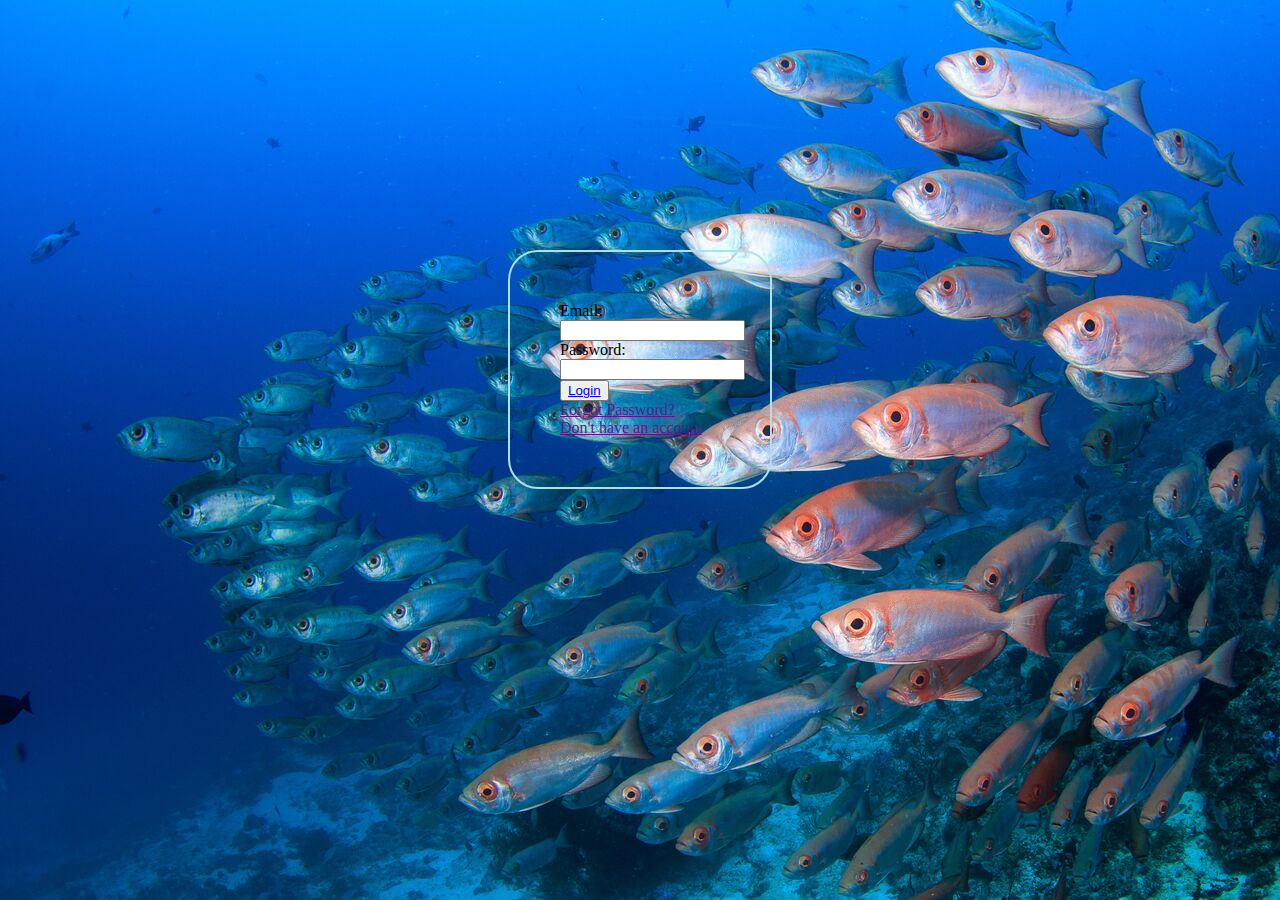
<file: index.html>
<!DOCTYPE html>
<html lang="en">
<head>
  <meta charset="UTF-8">
  <meta name="viewport" content="width=device-width, initial-scale=1.0">
  <title>FishMarket</title>
  <link rel="stylesheet" href="style/style.css">
</head>
<body class="login">
  <div class="loginpage">
    <form class="form" action="" method="">
      <!--action specifys where the data will be sent to-->
           <!--method specifys how the data will be transmitted-->
           <label for="email">Email:</label>
           <input type="text" id="email" email="email" required><br>
           <label for="password">Password:</label>
           <input type="text" id="password" name="password" required><br>
           <button><a href="home.html">Login</a></button>
    </form>
    <a href="">Forgot Password?</a><br>
    <a href="">Don't have an account</a>
  </div>
  
</body>
</html>
</file>
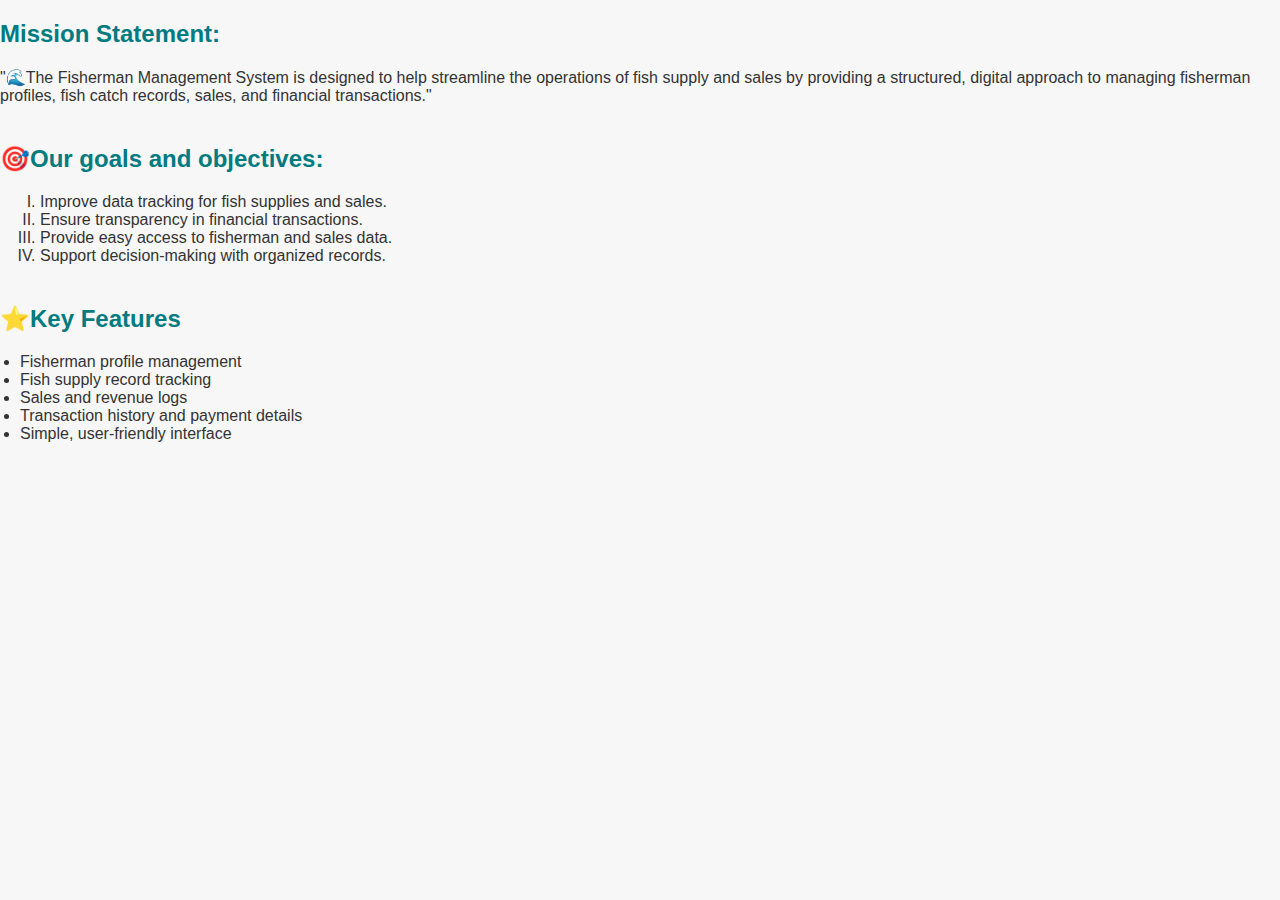
<file: about.html>
<!DOCTYPE html>
<html lang="en">
<head>
  <meta charset="UTF-8">
  <meta name="viewport" content="width=device-width, initial-scale=1.0">
  <title>About</title>
  <style>
  body {
    font-family: 'Segoe UI', sans-serif;
    margin: 0;
    padding: 0;
    background: #f7f7f7;
    color: #333;
  }
  .container {
    max-width: 900px;
    margin: auto;
    padding: 40px 20px;
  }
  h1, h2 {
    color: #007B7F;
  }
  .section {
    margin-bottom: 40px;
  }
  ul {
    padding-left: 20px;
  }
  footer {
    text-align: center;
    padding: 20px;
    background: #007B7F;
    color: #fff;
  }
</style>
</head>
<body>
    <div class="section">
      <h2>Mission Statement:</h2>
      <p>"🌊The Fisherman Management System is designed to help streamline the operations of fish supply and sales by providing a structured, digital approach to managing fisherman profiles, fish catch records, sales, and financial transactions."</p>
    </div>

    <div class="section">
      <h2>🎯Our goals and objectives:</h2>
      <ol type="I" >
         <li>Improve data tracking for fish supplies and sales.</li>
         <li>Ensure transparency in financial transactions.</li>
         <li>Provide easy access to fisherman and sales data.</li>
         <li>Support decision-making with organized records.</li>
      </ol>
    </div>
  

  <div class="section">
    <h2>⭐Key Features</h2>
    <ul>
      <li>Fisherman profile management</li>
      <li>Fish supply record tracking</li>
      <li>Sales and revenue logs</li>
      <li>Transaction history and payment details</li>
      <li>Simple, user-friendly interface</li>
    </ul>
  </div>
</body>
</html>
</file>
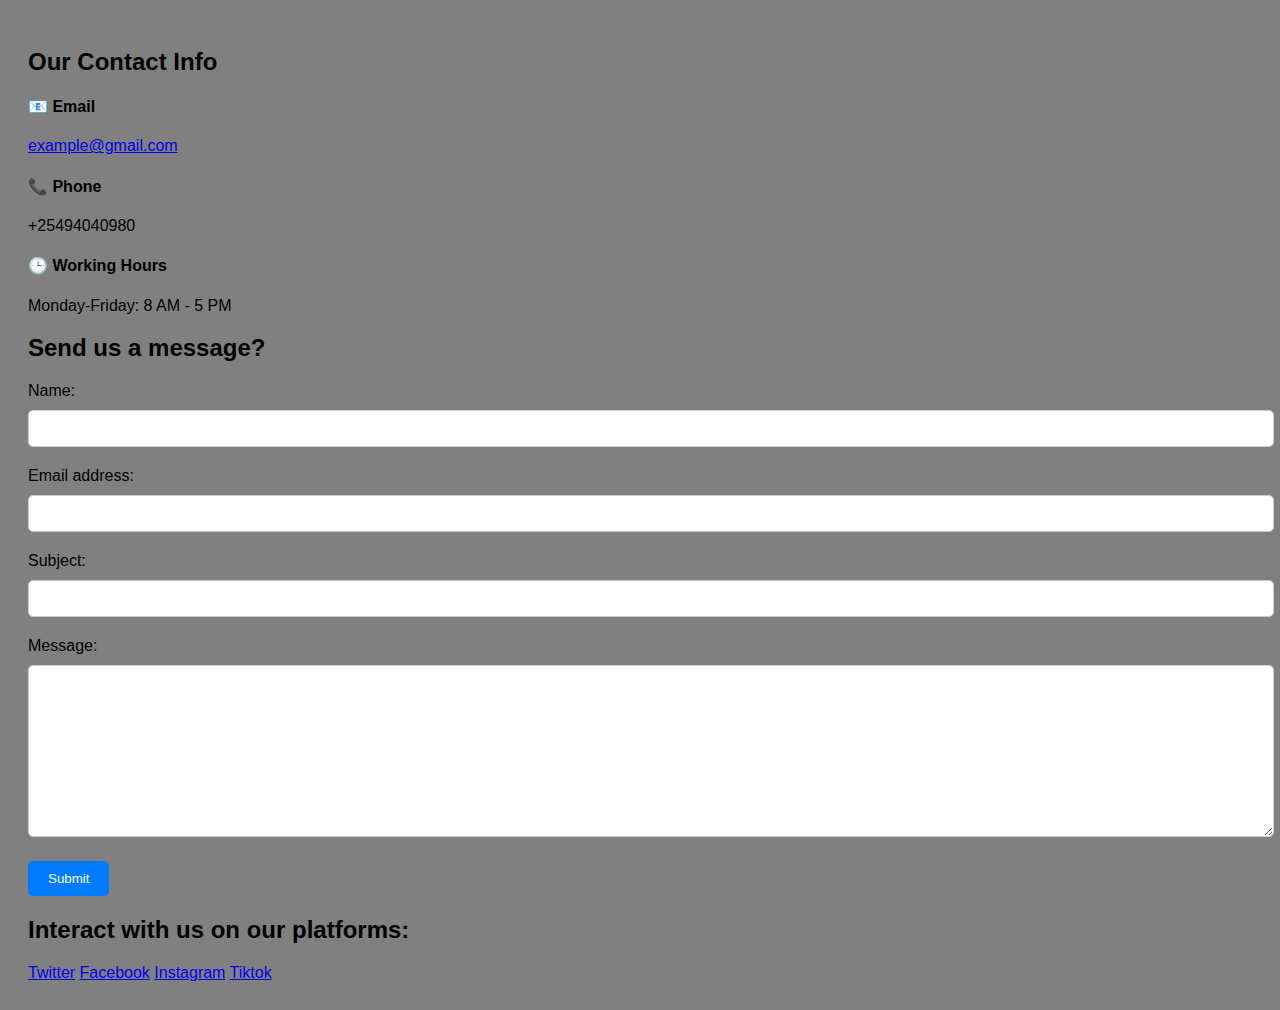
<file: contact.html>
<!DOCTYPE html>
<html lang="en">
<head>
  <meta charset="UTF-8">
  <meta name="viewport" content="width=device-width, initial-scale=1.0">
  <title>Our Contact</title>
  <style>
    body {
      font-family: Arial, sans-serif;
      background-color: gray;
      padding: 20px;
    }
    .contact-container {
      max-width: 900px;
      margin: auto;
      background: #fff;
      padding: 30px;
      box-shadow: 0 0 10px rgba(0,0,0,0.1);
      display: grid;
      grid-template-columns: 1fr 1fr;
      gap: 30px;
    }
    form input, form textarea {
      width: 100%;
      padding: 10px;
      margin-top: 10px;
      margin-bottom: 20px;
      border: 1px solid #ccc;
      border-radius: 5px;
    }
    form button {
      padding: 10px 20px;
      background: #007BFF;
      color: white;
      border: none;
      border-radius: 5px;
      cursor: pointer;
    }
  </style>
</head>
<body>
  <section>
    <h2>Our Contact Info</h2>
    <div>
      <h4>📧 Email</h4>
      <a href="example@gmail.com">example@gmail.com</a>
    </div>
    <div>
      <h4>📞 Phone</h4>
      <p>+25494040980</p>
    </div>
    <div>
      <h4>🕒 Working Hours</h4>
      <p>Monday-Friday: 8 AM - 5 PM</p>
    </div>
    
  </section>

  <h2>Send us a message?</h2>
  <form action="" method="">
    <label for="name">Name:</label>
    <input type="text" id="message_name" name="name"><br>
    <label for="email">Email address:</label>
    <input type="email" id="message_email" email="email"><br>
    <label for="subject">Subject:</label>
    <input type="text" id="subject" name="subject"><br>
    <label for="message">Message:</label>
    <textarea id="message" name="message" rows="10" cols="30"></textarea><br>
    <button>Submit</button>
  </form>

  <footer>
    <h2>Interact with us on our platforms:</h2>
    <a href="www.twitter.com">Twitter</a>
    <a href="www.facebook.com">Facebook</a>
    <a href="www.instagram.com">Instagram</a>
    <a href="www.tiktok.com">Tiktok</a>
  </footer>
</body>
</html>
</file>
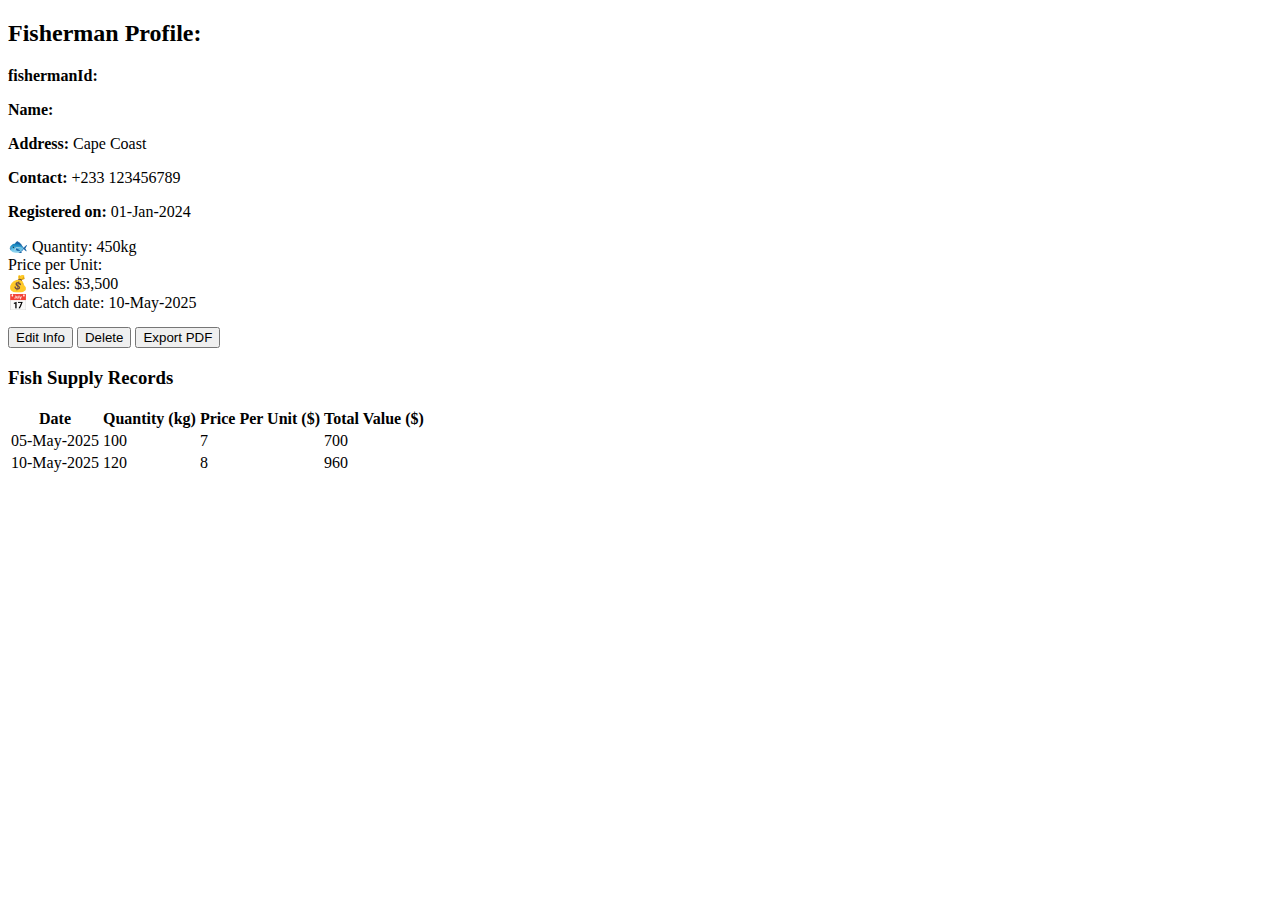
<file: fishermen.html>
<!DOCTYPE html>
<html lang="en">
<head>
  <meta charset="UTF-8">
  <meta name="viewport" content="width=device-width, initial-scale=1.0">
  <title>fishermanDetails</title>
</head>
<body>
  <div class="card">
    <h2>Fisherman Profile:</h2>
    <p><strong>fishermanId:</strong></p>
    <p><strong>Name:</strong></p>
    <p><strong>Address:</strong> Cape Coast</p>
    <p><strong>Contact:</strong> +233 123456789</p>
    <p><strong>Registered on:</strong> 01-Jan-2024</p>

    <div class="stats">
      <div>🐟 Quantity: 450kg</div>
      <div>Price per Unit: </div>
      <div>💰 Sales: $3,500</div>
      <div>📅 Catch date: 10-May-2025</div>
    </div>

    <div style="margin-top: 15px;">
      <button class="btn btn-edit">Edit Info</button>
      <button class="btn btn-delete">Delete</button>
      <button class="btn btn-export">Export PDF</button>
    </div>
  </div>

  <div class="card">
    <h3>Fish Supply Records</h3>
    <table>
      <thead>
        <tr>
          <th>Date</th>
          <th>Quantity (kg)</th>
          <th>Price Per Unit ($)</th>
          <th>Total Value ($)</th>
        </tr>
      </thead>
      <tbody>
        <tr>
          <td>05-May-2025</td>
          <td>100</td>
          <td>7</td>
          <td>700</td>
        </tr>
        <tr>
          <td>10-May-2025</td>
          <td>120</td>
          <td>8</td>
          <td>960</td>
        </tr>
        <!-- Add more rows as needed -->
      </tbody>
    </table>
  </div>

</body>
</html>
</file>
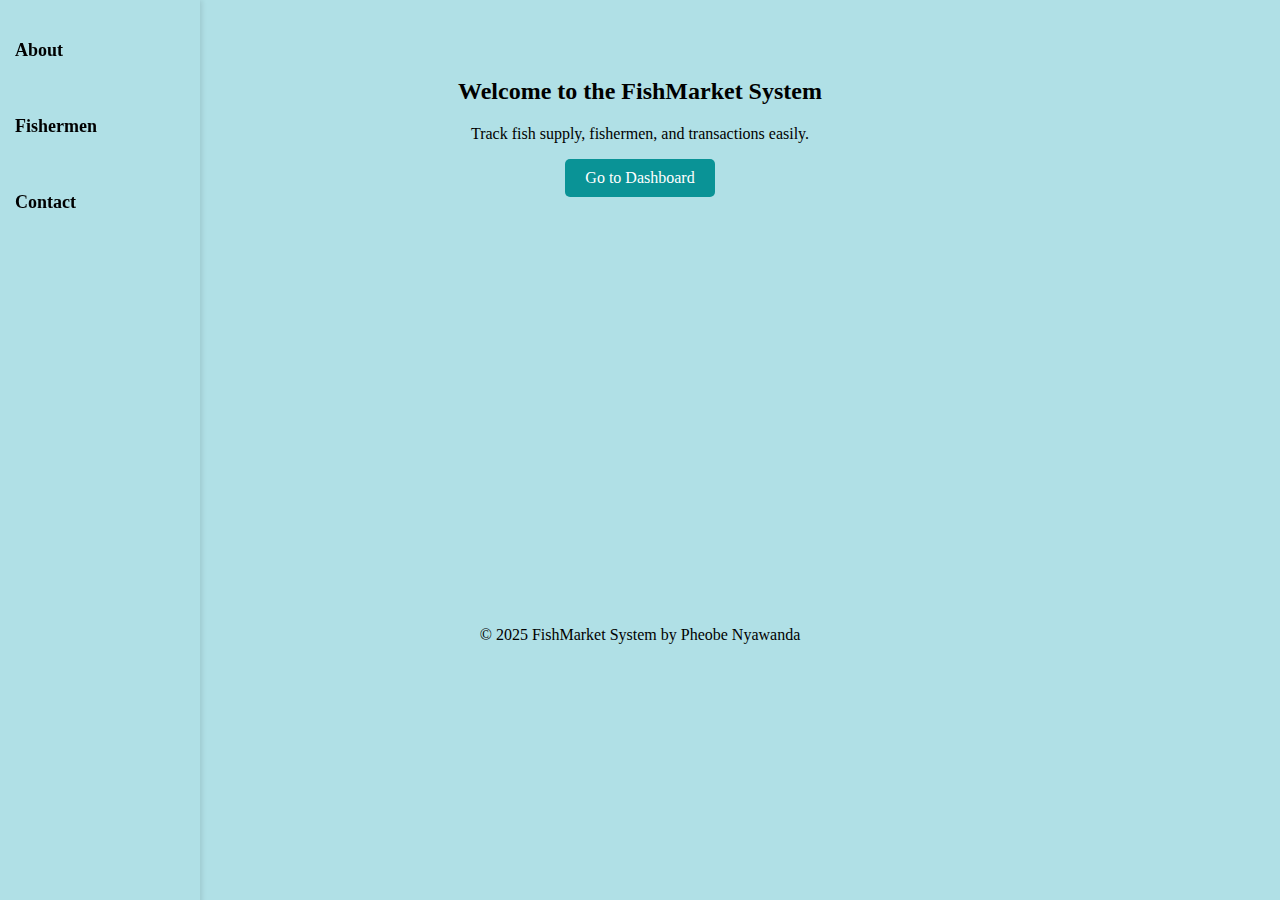
<file: home.html>
<!DOCTYPE html>
<html lang="en">
<head>
  <meta charset="UTF-8">
  <meta name="viewport" content="width=device-width, initial-scale=1.0">
  <title>Homepage</title>
  <link rel="stylesheet" href="style/style.css">
</head>
<body class="home">
  <header>
    <nav>
      <ul>
        <li><a href="about.html">About</a></li>
        <li><a href="fishermen.html">Fishermen</a></li>
        <li><a href="contact.html">Contact</a></li>
      </ul>
    </nav>
  </header>
  <section class="hero">
      <h2>Welcome to the FishMarket System</h2>
      <p>Track fish supply, fishermen, and transactions easily.</p>
      <a href="admin/dashboard.html" class="btn">Go to Dashboard</a>
    </section>
  <footer>
    <p>&copy; 2025 FishMarket System by Pheobe Nyawanda</p>
  </footer>
</body>
</html>
</file>
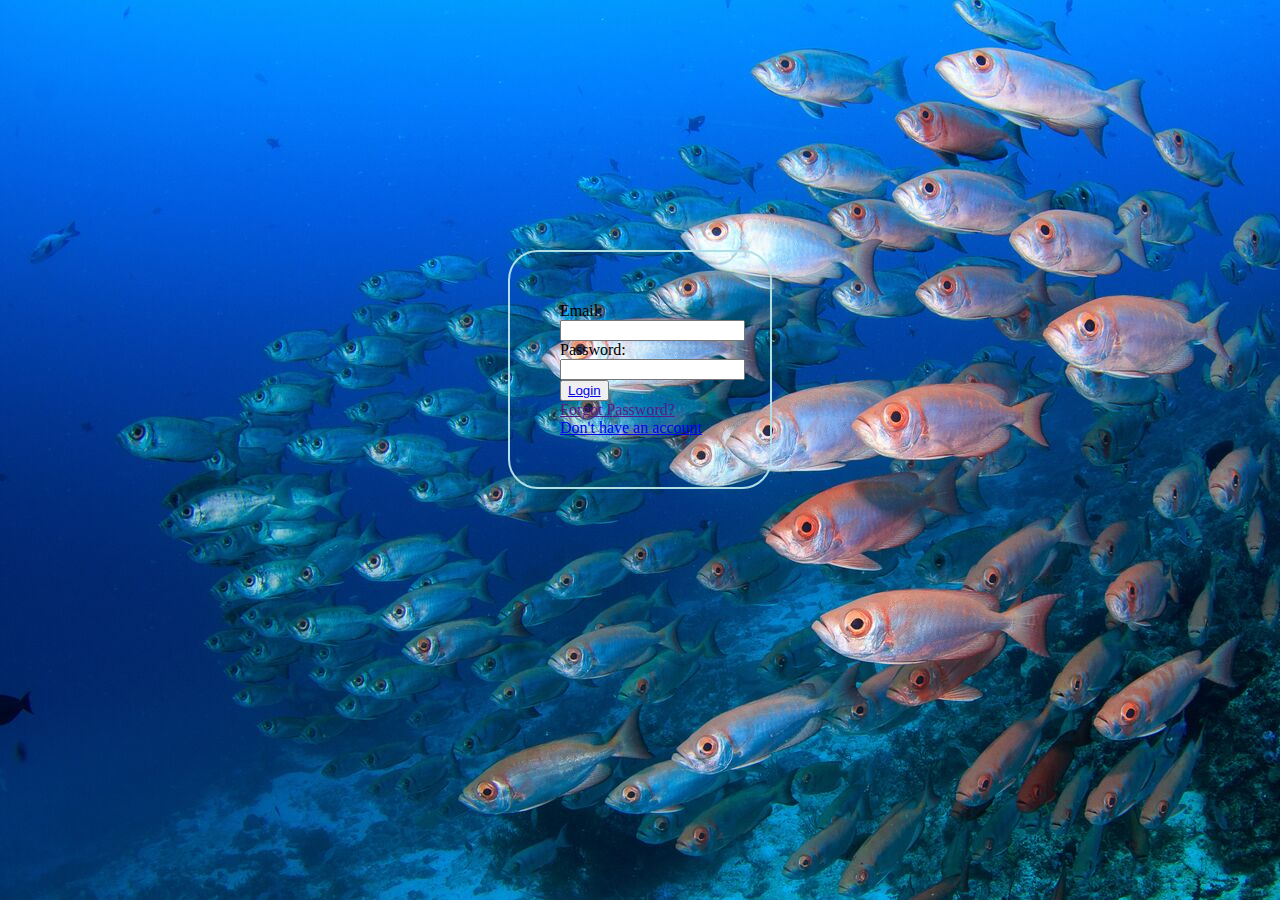
<file: login.html>
<!DOCTYPE html>
<html lang="en">
<head>
  <meta charset="UTF-8">
  <meta name="viewport" content="width=device-width, initial-scale=1.0">
  <title>FishMarket</title>
  <link rel="stylesheet" href="style/style.css">
</head>
<body class="login">
  <div class="loginpage">
    <form class="form" action="" method="">
      <!--action specifys where the data will be sent to-->
           <!--method specifys how the data will be transmitted-->
           <label for="email">Email:</label>
           <input type="email" id="email" email="email" required><br>
           <label for="password">Password:</label>
           <input type="text" id="password" name="password" required><br>
           <button><a href="home.html">Login</a></button>
    </form>
    <a href="">Forgot Password?</a><br>
    <a href="registeryform.html">Don't have an account</a>
  </div>
  
</body>
</html>
</file>
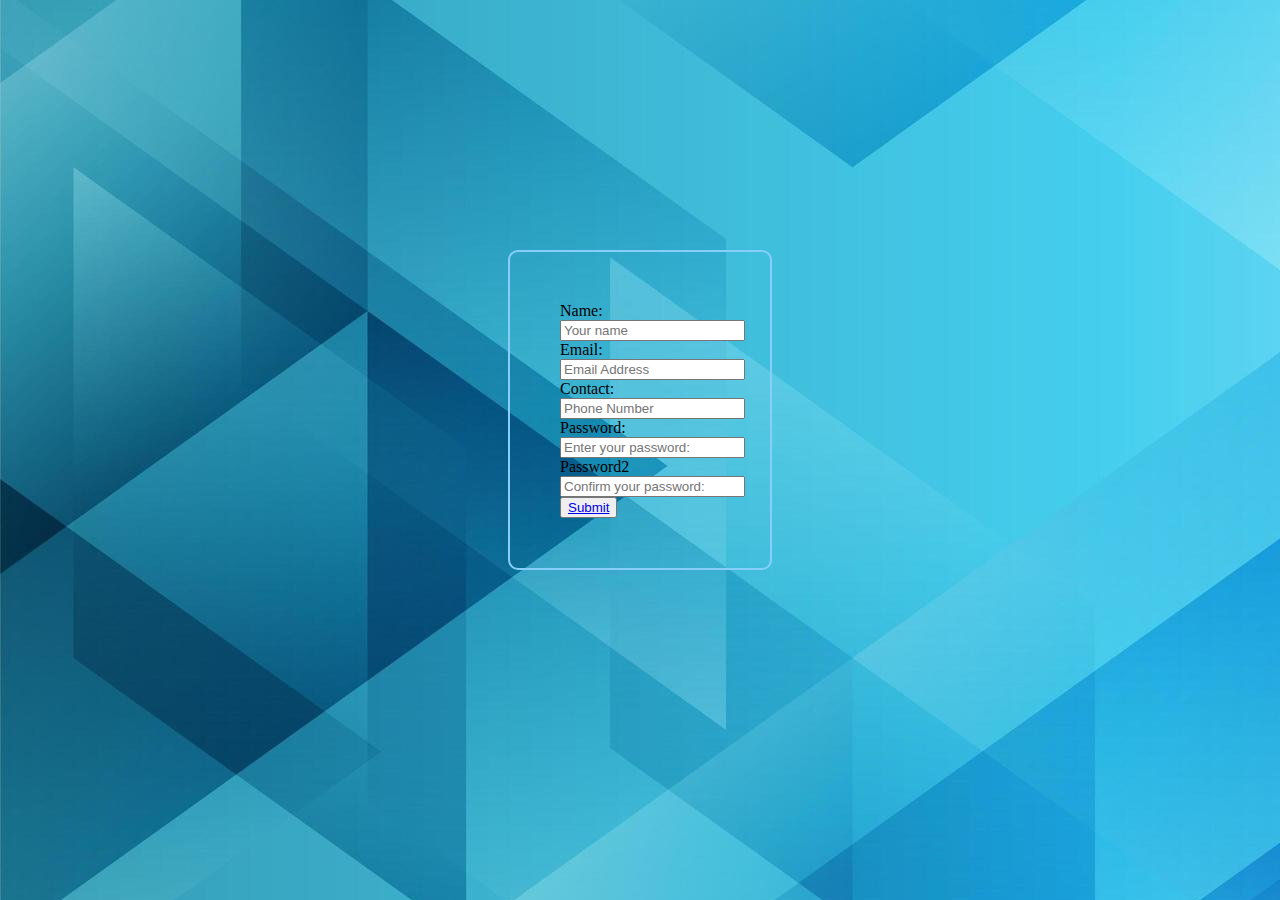
<file: registeryform.html>
<!DOCTYPE html>
<html lang="en">
<head>
  <meta charset="UTF-8">
  <meta name="viewport" content="width=device-width, initial-scale=1.0">
  <title>Registration</title>
  <style>
    body{
      background-image:url(style/image/image3.jpg);
    }
    .registry-form{
      margin: 250px 500px 150px 500px;
      border: 2px solid lightskyblue;
      border-radius: 10px;
      padding: 50px 50px 50px 50px;
    }
    
  </style>
</head>
<body>
  <form class="registry-form" action="" method="">
    <label for="name">Name:</label>
    <input type="text" id="name" placeholder="Your name" required><br>
    <label for="email">Email:</label>
    <input type="email" id="email" placeholder="Email Address" required><br>
    <label for="contact">Contact:</label>
    <input type="text" id="contact" placeholder="Phone Number" required><br>
    <label for="Password1">Password:</label>
    <input type="text" id="password" placeholder="Enter your password:" required><br>
    <label for="Password2">Password2</label>
    <input type="text" id="Password2" placeholder="Confirm your password:" required><br>
    <button><a href="login.html">Submit</a></button>
  </form>
</body>
</html>
</file>
<file: style/style.css>
body.login {
  background-image: url(image/many.jpg);
  background-repeat: no-repeat;
}
.loginpage {
  margin: 250px 500px 150px 500px;
  border: 2px solid powderblue;
  border-radius: 30px;
  padding: 50px;
}

body.home {
  /* background-image: url(image/image2.jpg);
  background-repeat: no-repeat;
  background-size: cover; */
  background-color: powderblue;
}

nav {
  position: fixed;
  top: 0;
  left: 0;
  width: 200px;
  height: 100vh; /* full viewport height */
  padding-top: 20px;
  box-shadow: 2px 0 5px rgba(0,0,0,0.1);
  z-index: 1000;
}

ul {
  list-style-type: none;
  margin: 0;
  padding: 0;
  width: 200px;
}

li {
  margin-bottom: 15px;
}

li a {
  display: block;
  color: #000;
  padding: 20px 15px;
  text-decoration: none;
  font-weight: bold;
  font-size: 18px;
}

/* Change the link color on hover */
li a:hover {
  background-color: #3e5ba1;
  color: white;
}
.image-section {
  display: flex;
  flex-wrap: wrap;
  width: 60%;         /* Reduce width */
  margin: 0 auto;
  gap: 20px; /* space between images */
  justify-content: center;
}

.image-section img {
  width: calc(50% - 20px); /* 2 per row with gap considered */
  height: auto;
  border-radius: 10px;
  box-shadow: 0 4px 8px rgba(0,0,0,0.1);
}



footer {
  margin-top: 30%;
  text-align: center;
}
.form {
  
}
.hero {
  
    padding: 50px;
    text-align: center;
  
}
.btn {
  display: inline-block;
  padding: 10px 20px;
  background: #0a9396;
  color: white;
  text-decoration: none;
  border-radius: 5px;
}
</file>
